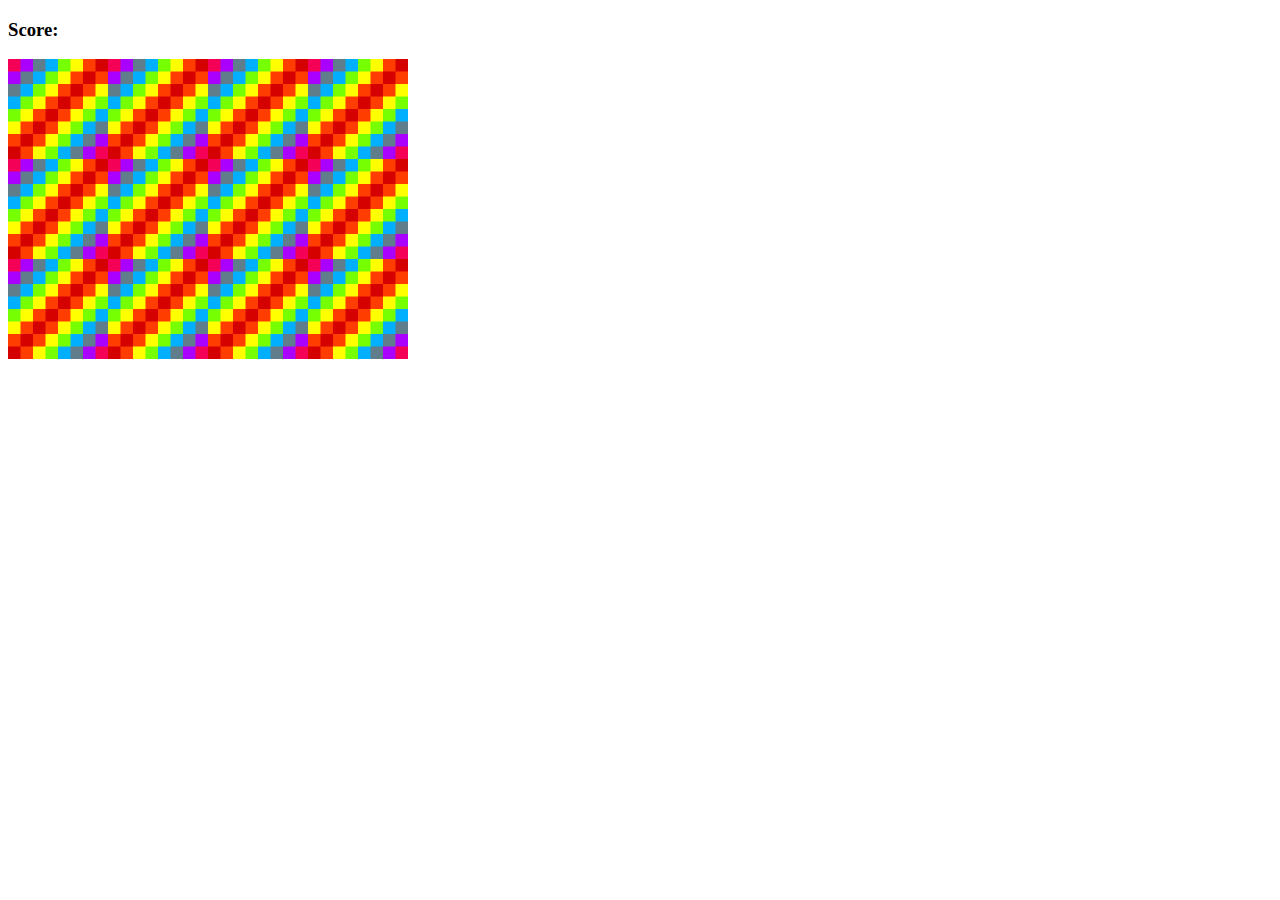
<file: memory-game/index.html>
<!DOCTYPE html>
<html lang="en" dir="ltr">
<head>
  <meta charset="UTF-8">
  <title>Memory Game</title>
  <link rel="stylesheet" href="style.css"></link>
</head>
<body>

  <h3>Score: <span id="result"></span></h3>

  <div id="grid"></div>
 
  <script src="app.js" charset="utf-8"></script>

</body>
</html>
</file>
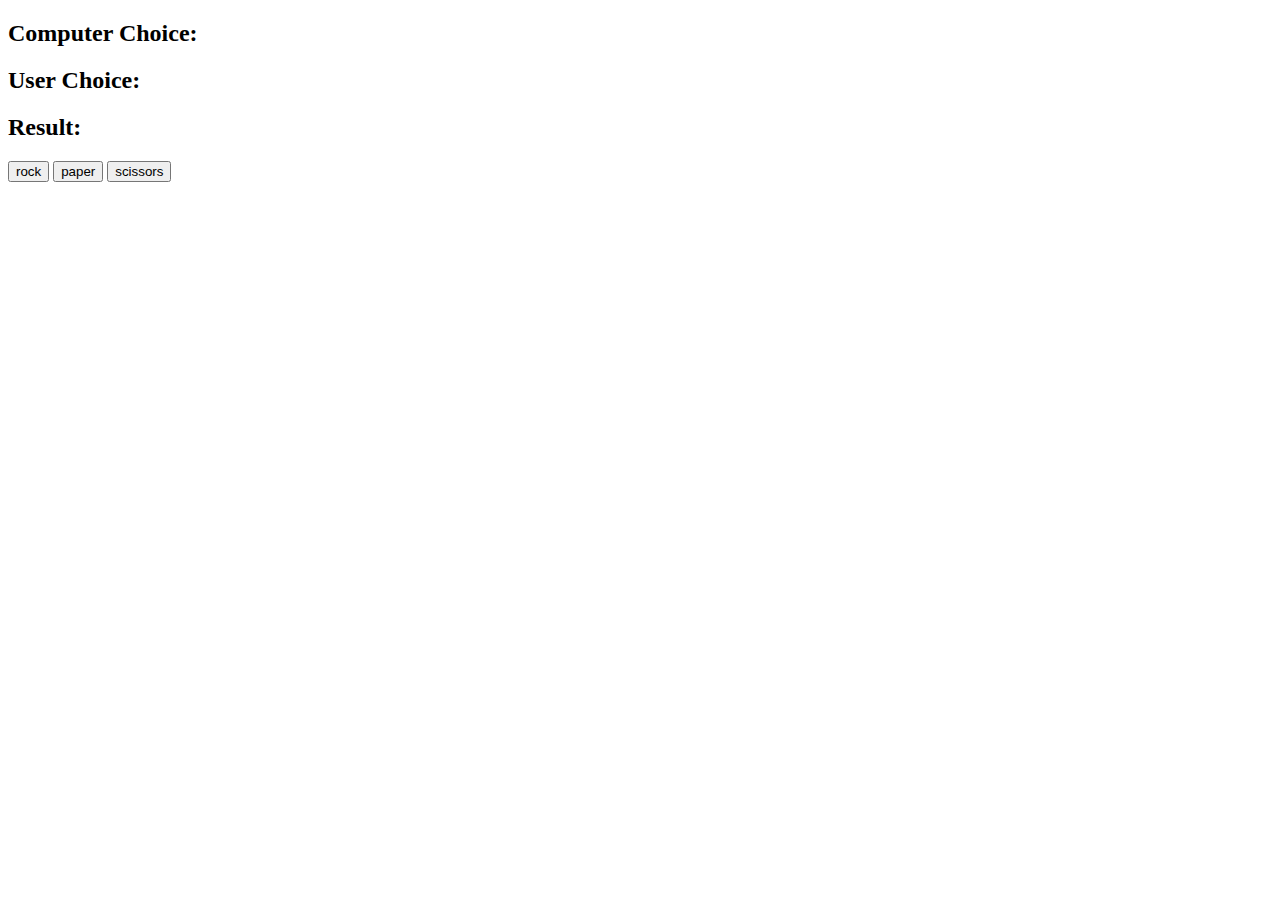
<file: rock-paper-scissors/index.html>
<!DOCTYPE html>
<html lang="en" dir="ltr">
  <head>
    <meta charset="utf-8" />
    <title>Rock Paper Scissors</title>
  </head>
  <body>
    <h2>Computer Choice: <span id="computer-choice"></span></h2>
    <h2>User Choice: <span id="user-choice"></span></h2>
    <h2>Result: <span id="result"></span></h2>

    <button id="rock">rock</button>
    <button id="paper">paper</button>
    <button id="scissors">scissors</button>

    <!-- script tag must go at the end of file -->
    <script src="app.js" charset="utf-8"></script>
  </body>
</html>
</file>
<file: memory-game/style.css>
#grid {
    width: 400px;
    height: 300px;
    /* by adding display flex, we can use flex-wrap */
    display: flex;
    flex-wrap: wrap;
}
</file>
